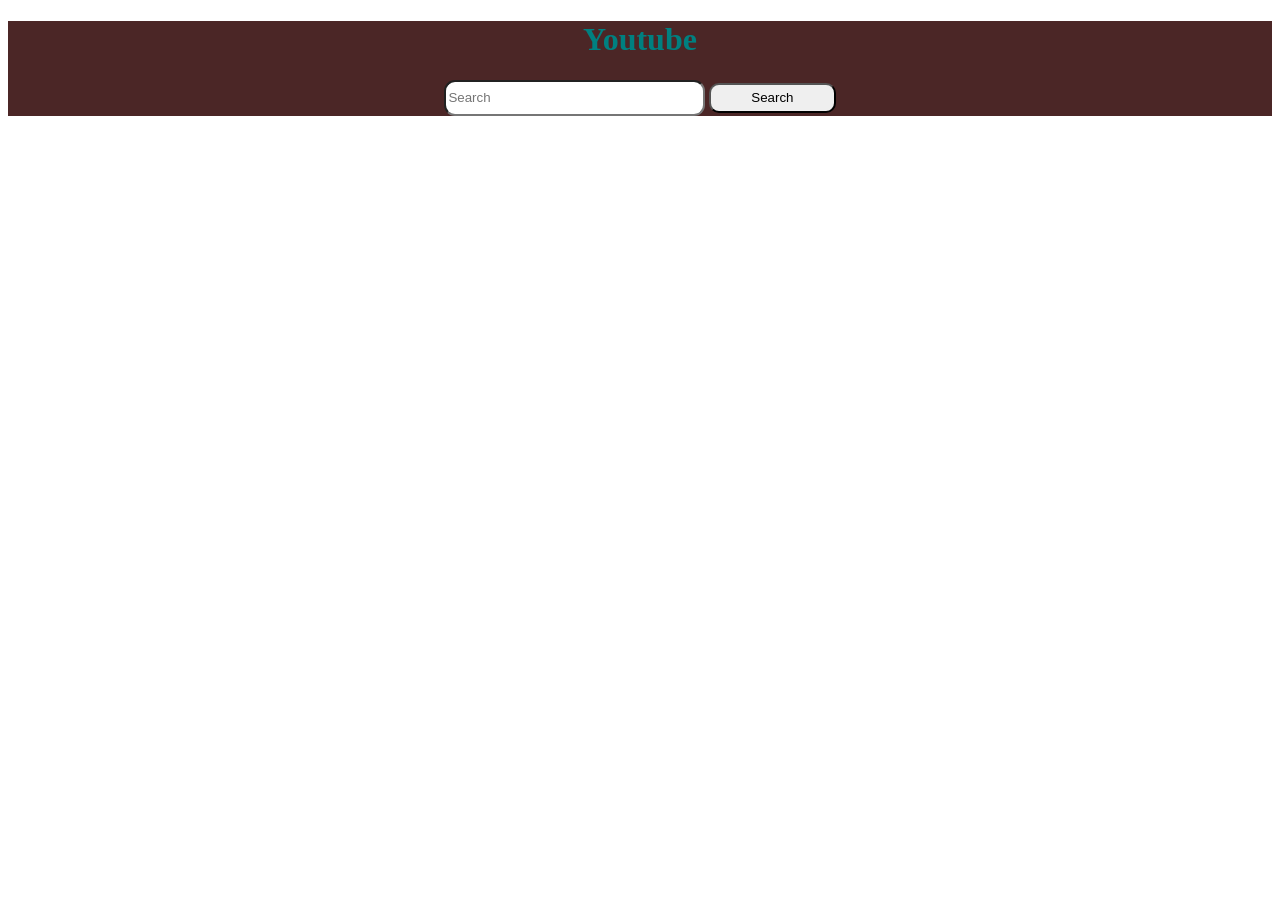
<file: index.html>
<!DOCTYPE html>
<html lang="en">
<head>
    <meta charset="UTF-8">
    <meta http-equiv="X-UA-Compatible" content="IE=edge">
    <meta name="viewport" content="width=device-width, initial-scale=1.0">
    <title>Document</title>
    <link rel="stylesheet" href="style.css"
    <style>

    </style>
</head>
<body>
    
    <div id="nav">
        <h1>Youtube</h1>
    <input type="text" id="query" placeholder="Search">


    <button onclick="searchVideos()" style="height: 30px; border-radius: 10px;width: 10%;">Search</button>
    </div>
    <div id="show_video"></div>

</body>
</html>
<script  src="index.js">

</script>

<!-- <iframe width="560" 
    height="315"
     src="https://www.youtube.com/embed/IU2ttJ73h2Y"
      title="YouTube video player" 
      frameborder="0"
       allow="accelerometer; autoplay; clipboard-write; encrypted-media; gyroscope; picture-in-picture" allowfullscreen>
    </iframe> -->
</file>
<file: style.css>
#show_video{
    display: grid;
    grid-template-columns: repeat(4,20%);

    grid-gap: 5%;
}

#nav{
    background-color: rgb(75, 38, 38);
    color: white;
    justify-content: center;
    align-items: center;
    text-align: center;
}
input{
    height: 30px;
    width: 20%;
    cursor: pointer;
    border-radius: 11px;
}
h1{
    color: teal;
}
</file>
